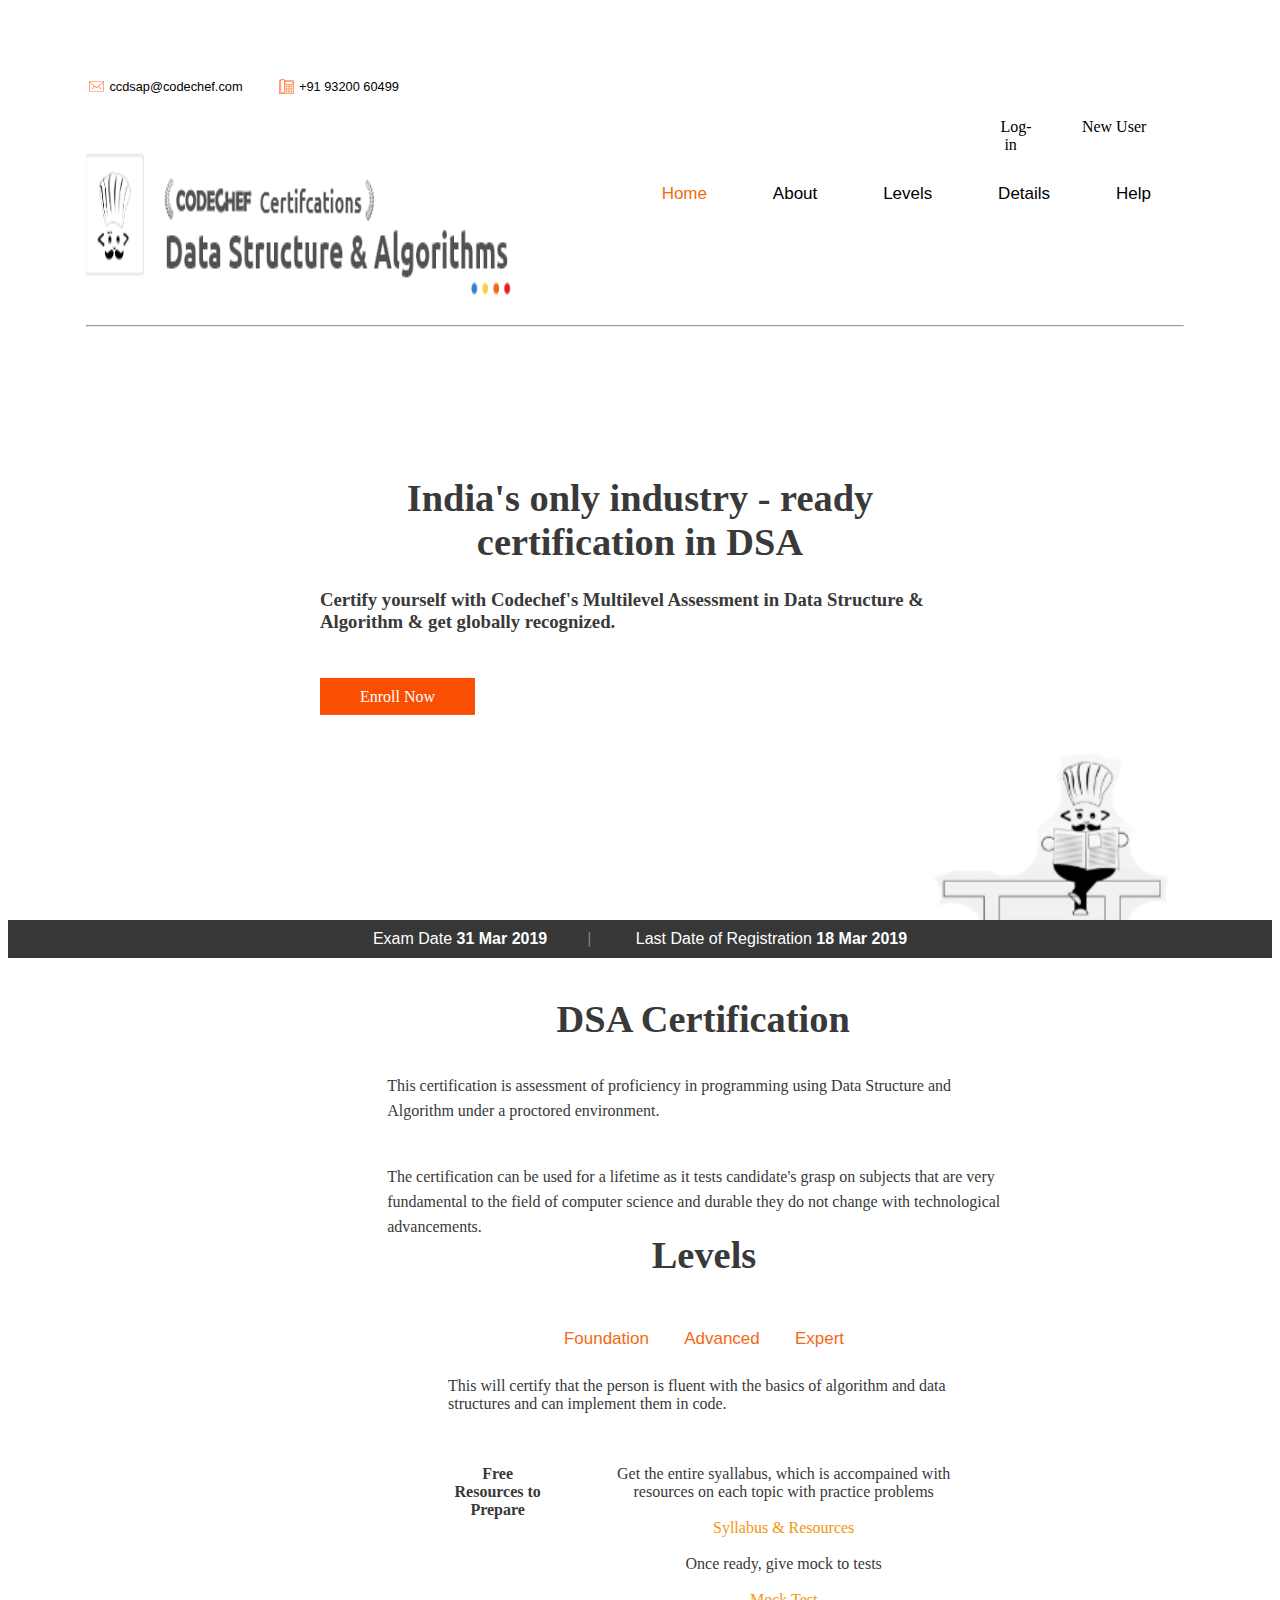
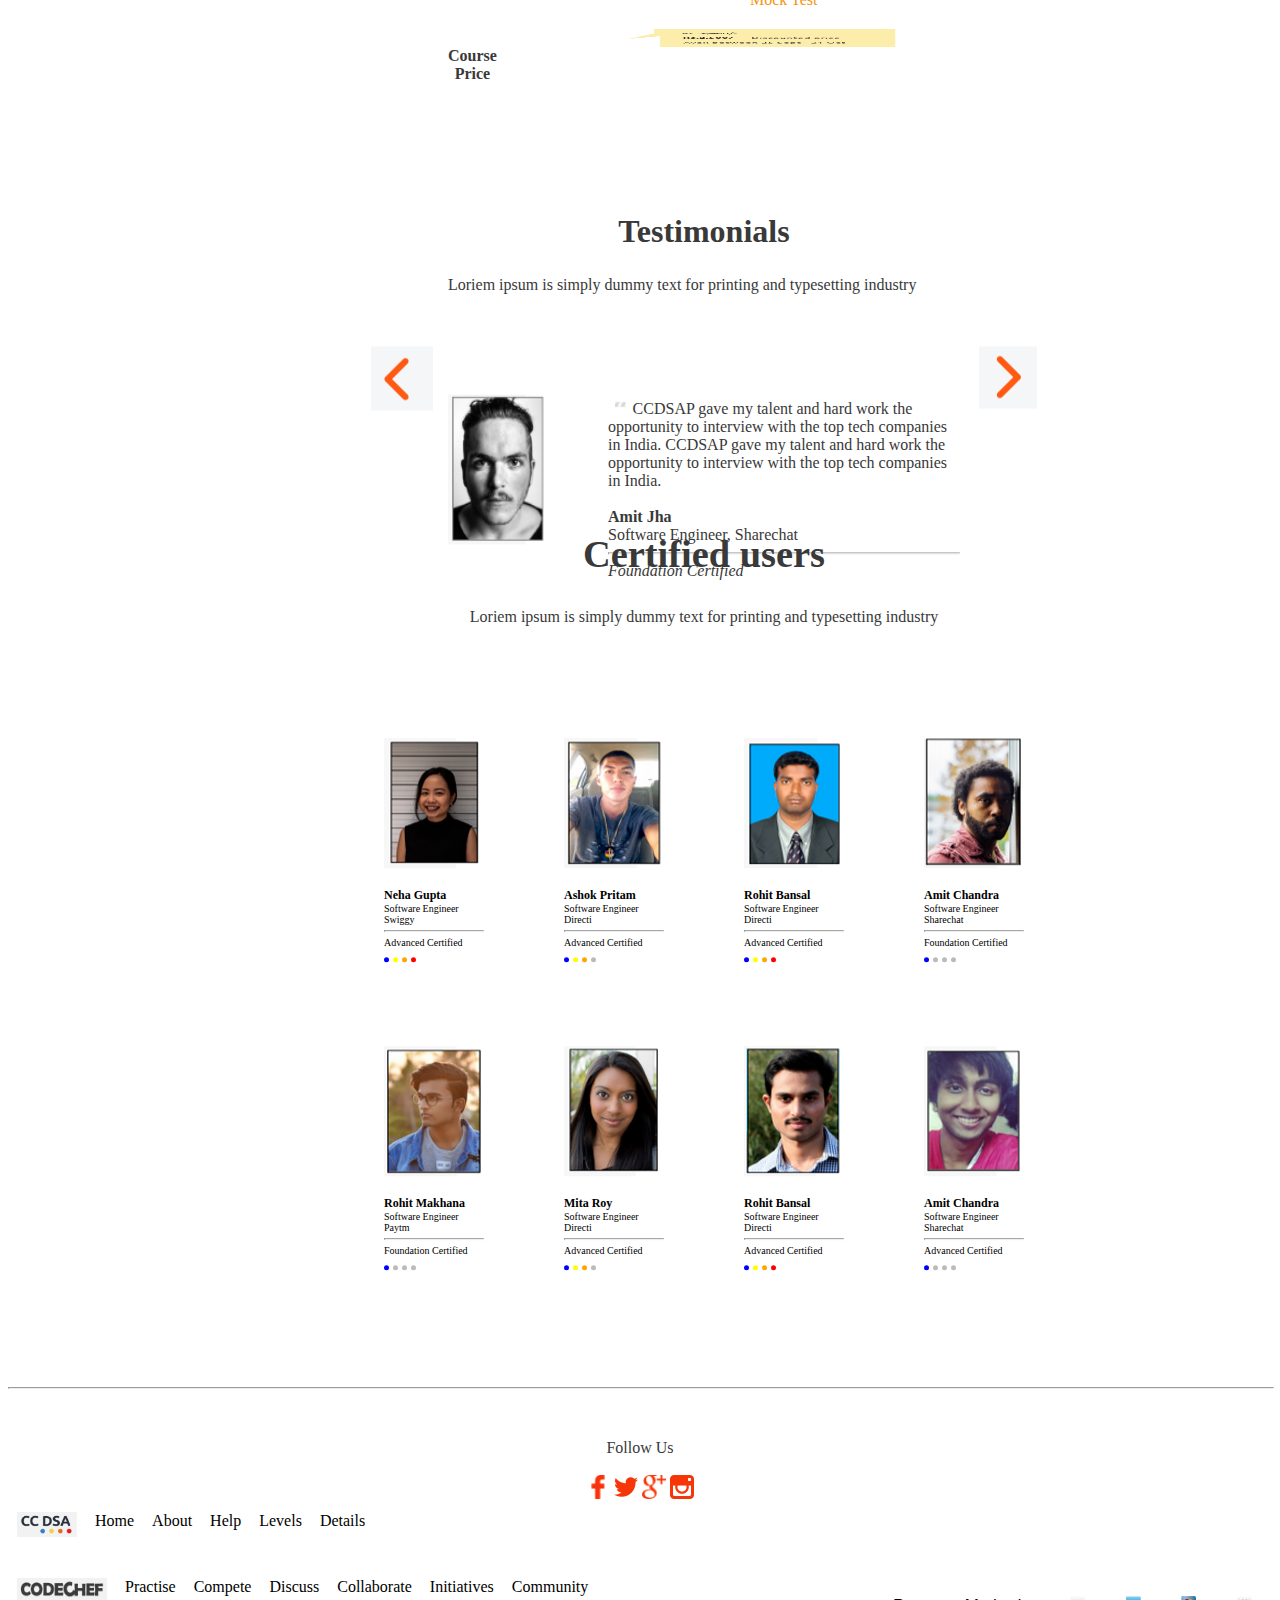
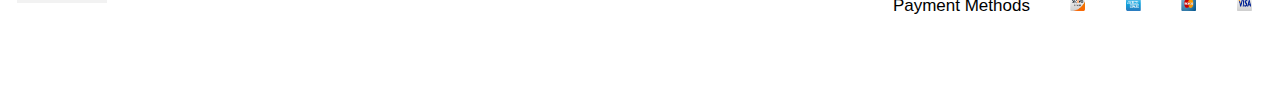
<file: index.html>
<html>
<head>
<title>Code Chef DSA Certification</title>
<link rel="icon" type="image/ico" href="icon/icon.png" />
<meta name="description" content="This certification is assessment of proficiency in programming using Data Structure and Algorithm under a proctored environment.
The certification can be used for a lifetime as it tests candidate's grasp on subjects that are very fundamental to the field of computer science and durable they 
do not change with technological advancements."/>

<meta property="og:title" content="Code Chef Data Structure Certification">
<meta property="og:description" content="India's only industry - ready certification in DSA
Certify yourself with Codechef's Multilevel Assessment in Data Structure & Algorithm & get globally recognized.">
<meta property="og:image" content="https://www.codechef.com/sites/all/themes/abessive/logo.png">
<meta name="viewport" content="width=device-width, initial-scale=1,maximum-scale=1,user-scalable=no">
<meta http-equiv="X-UA-Compatible" content="IE=edge,chrome=1">
<link rel="stylesheet" href="css/design.css">
</head>
<body>
<section>
<header>
<div class="tophead">
<div>
<img alt="mail" src="icon/mail.png" class="icon"/>
<a href="mailto:ccdsap@codechef.com">ccdsap@codechef.com</a>
</div>
<div><img alt="phone" src="icon/phone.png" class="icon"/>
<a href="tel:+919320060499">+91 93200 60499</a>
</div>
</div>
<div class="log-n">
<div>Log-&nbsp;in</div>
<div>New&nbsp;User</div>
</div>
</header>
<nav style="margin-top:30px;margin-left:15px;margin-right:25px;">
<div class="topnav" id="myTopnav">
<img alt="Certificate Logo" src="images/Certiinfologo.PNG" height="20%" width="40%"/>
  <a id="help" href="#help">Help</a>
  <a id="details" href="#details">Details</a>
  <a id="level" href="#levels">Levels</a>
  <a id="about" href="#about">About</a>
  <a id="home" href="#home" class="active">Home</a>
  <div class="line"></div>
</div>
<hr/>
</nav>
<div class="first-section">
<h1 class="h1">India's only industry - ready certification in DSA</h1>
<h3>Certify yourself with Codechef's Multilevel Assessment in Data Structure & Algorithm & get globally recognized.</h3>
<br><br>
<a href="#">Enroll Now</a>
</div>
</section>
<div class="image_2">
<img alt="codecheficon" src="images/image2.PNG" width="100%" height="20%"/>
</div>
<div class="exam-detail">
Exam Date <b>31&nbsp;Mar&nbsp;2019</b><span class="q">|</span>
Last Date of Registration <b>18 Mar 2019</b>
</div>
<div class="mob">
<table>
<tr>
<th>Exam Date</th>
<td><b>31&nbsp;Mar&nbsp;2019</b></td>
</tr>
<tr>
<th>Last Date of Registration</th>
<td><b>18 Mar 2019</b></td>
</tr>
</table>
</div>

<section class="certification-section" id="certification-detail">
<h2 class="h2">DSA Certification</h2>
<p>This certification is assessment of proficiency in programming using Data Structure and
Algorithm under a proctored environment.<br><br>
</p><p>The certification can be used for a lifetime as it tests candidate's grasp on subjects that are very
fundamental to the field of computer science and durable they do not change with technological advancements.</p>
</section>
<section class="level-section" id="level-section">
<h2 class="h2">Levels</h2>

<div class="levelnav">
  <a href="#foundation">Foundation</a>
  <a href="#advanced">Advanced</a>
  <a href="#expert">Expert</a>
  <div class="line"></div>
</div>
<p>
This will certify that the person is fluent with the basics of algorithm and data structures 
and can implement them in code.</p><br><br>
<div class="level-det">
<div>
<b>Free Resources to Prepare</b>
</div>
<div style="margin-left:60px">
Get the entire syallabus, which
is accompained with resources on 
each topic with practice problems<br><br>
<a style="color:#F39611;text-decoration:none;" href="#">Syllabus & Resources</a><br><br>
Once ready, give mock to tests<br><br>
<a style="color:#F39611;text-decoration:none;" href="#">Mock Test</a>
</div>
</div>

<br>
<div class="level-det">
<div style="margin-top:20px;">
<b>Course Price</b>
</div>
<div style="margin-left:60px;">
<img alt="Discount Offer" src="images/messagebox1.PNG" width="70%" height="20%"/>
<!--div style="position:absolute;top:400px;right:140px;">
<strike>Rs. 3500 /-</strike><br>
<b>Rs. 2000 /-</b> &nbsp;&nbsp; Discounted Price<br>
Avail between 25 Sep - 21 Oct
</div-->
</div>
</div>

<!--Mobile-->
<div class="mob-level-det">
<div>
<b>Free Resources to Prepare</b>
</div><br>
<div>
Get the entire syallabus, which
is accompained with resources on
each topic with practice problems<br><br>
<a style="color:#F39611;text-decoration:none;" href="#">Syllabus & Resources</a><br><br>
Once ready, give mock to tests<br><br>
<a style="color:#F39611;text-decoration:none;" href="#">Mock Test</a>
</div>
</div>

<br>
<div class="mob-level-det">
<div style="margin-top:20px;">
<b>Course Price</b>
</div>
<div>
<img alt="Discount Offer" src="images/messagebox3.png"/>
</div><br>
<a href="#" style="margin-left:5%;padding-left:40px;padding-right:40px;padding-top:10px;padding-bottom:10px;text-decoration:none;background-color:#FA4E03;color:white;">Enroll&nbsp;Now</a>
</div>
</section>
<section class="testimonial-section" id="testimonial-section">
<h2 style="text-align:center;font-size:32px;">Testimonials</h2>
Loriem ipsum is simply dummy text for printing and typesetting industry

<div class="testi-det">
<div><img alt="Amit Jha" src="images/amitjha.PNG" width="100px" height="150px"/></div>
<div style="margin-left:60px;"><img src="images/quote.PNG" class="quote"/><span style="text-align:left;">CCDSAP gave my talent and hard work the opportunity to interview with the top tech companies in India.
CCDSAP gave my talent and hard work the opportunity to interview with the top tech companies in India.</span><br>
<br><b>Amit Jha</b><br>Software Engineer, Sharechat<br>
<hr/>
<i>Foundation Certified</i></div>
</div>

<div class="mob-testi-det">
<img alt="Quotation" src="images/quote.PNG" class="quote"/><span>CCDSAP gave my talent and hard work the opportunity to interview with the top tech companies in India.
CCDSAP gave my talent and hard work the opportunity to interview with the top tech companies in India.</span><br><br>
<div style="display:flex;">
<div><img alt="Amit Jha" src="images/amitjha.PNG" width="80%" height="20%"/></div>
<div>
<span style="font-size:6vw;font-weight:bold;">Amit Jha</span><br><span style="font-size:3.1vw;">Software Engineer, Sharechat<br>
<hr/>
<i>Foundation Certified</i></div>
</div>
</div>
<img class="leftarrow" src="images/left.PNG" onclick="addDivs(-1)" />
<img class="rightarrow" src="images/right.PNG" onclick="addDivs(1)" />
</section>

<section class="user-section" id="user-section">
<h2 class="h2">Certified users</h2>
<p>Loriem ipsum is simply dummy text for printing and typesetting industry<br><br><br></p>
<table cellspacing="40">
<tr>
<td>
<img src="images/nehagupta.PNG" alt="neha gupta" width="100px" height="130px"/><br>
<span style="font-size:12px"><b>Neha Gupta</b></span><br><span style="font-size:10px;">Software Engineer<br>Swiggy<hr/>Advanced Certified</span><br>
<span class="dot1"></span>
<span class="dot2"></span>
<span class="dot3"></span>
<span class="dot4"></span>
</td>
</div>
<td>
<img src="images/ashokpritam.PNG" alt="ashok pritam" width="100px" height="130px"/><br>
<span style="font-size:12px"><b>Ashok Pritam</b></span><br><span style="font-size:10px;justify:true;">Software Engineer<br>Directi<hr/>Advanced Certified</span><br>
<span class="dot1"></span>
<span class="dot2"></span>
<span class="dot3"></span>
<span class="dot0"></span>
</td>
<td>
<img src="images/rohitbansal.PNG" alt="rohit bansal" width="100px" height="130px"/><br>
<span style="font-size:12px"><b>Rohit Bansal</b></span><br><span style="font-size:10px;">Software Engineer<br>Directi<hr/>Advanced Certified</span><br>
<span class="dot1"></span>
<span class="dot2"></span>
<span class="dot3"></span>
<span class="dot4"></span>
</td>
<td>
<img src="images/amitchandra.PNG" alt="amit chandra" width="100px" height="130px"/><br>
<span style="font-size:12px"><b>Amit Chandra</b></span><br><span style="font-size:10px;">Software Engineer<br>Sharechat<hr/>Foundation Certified</span><br>
<span class="dot1"></span>
<span class="dot0"></span>
<span class="dot0"></span>
<span class="dot0"></span>
</td>
</tr>
<tr>
<td>
<img src="images/rohitmakhana.PNG" alt="rohit makhana" width="100px" height="130px"/><br>
<span style="font-size:12px"><b>Rohit Makhana</b></span><br><span style="font-size:10px;">Software Engineer<br>Paytm<hr/>Foundation Certified</span><br>
<span class="dot1"></span>
<span class="dot0"></span>
<span class="dot0"></span>
<span class="dot0"></span>
</td>
<td>
<img src="images/mitaroy.PNG" alt="mita roy"width="100px" height="130px"/><br>
<span style="font-size:12px"><b>Mita Roy</b></span><br><span style="font-size:10px;">Software Engineer<br>Directi<hr/>Advanced Certified</span><br>
<span class="dot1"></span>
<span class="dot2"></span>
<span class="dot3"></span>
<span class="dot0"></span>
</td>
<td>
<img src="images/rohitbansal2.PNG" alt="rohit bansal" width="100px" height="130px"/><br>
<span style="font-size:12px"><b>Rohit Bansal</b></span><br><span style="font-size:10px;">Software Engineer<br>Directi<hr/>Advanced Certified</span><br>
<span class="dot1"></span>
<span class="dot2"></span>
<span class="dot3"></span>
<span class="dot4"></span>
</td>
<td>
<img src="images/amitchandra2.PNG" alt="rohit bansal" width="100px" height="130px"/><br>
<span style="font-size:12px"><b>Amit Chandra</b></span><br><span style="font-size:10px;">Software Engineer<br>Sharechat<hr/>Advanced Certified</span><br>
<span class="dot1"></span>
<span class="dot0"></span>
<span class="dot0"></span>
<span class="dot0"></span>
</td>

</tr>
</table>
</section>
<footer class="user-section" id="footer">
<hr/ style="width:100%;">
<div style="margin-top:50px">
Follow Us<br><br>
<a href="#" ><img alt="facebook" src="icon/facebook.png"/></a>
<a href="#" ><img alt="twitte" src="icon/twitter.png"/></a>
<a href="#" ><img alt="googleplus" src="icon/google.png"/></a>
<a href="#" ><img alt="instagram" src="icon/instagram.png"/></a>
</div>
<div class="mob-bottom"><br><br>
<a style="pointer-events:none;" href="#CCDSA"><img src="images/ccdsa.PNG" alt="CodeChef DSA"style="width:60px;height:25px;"/></a><br>
<br>  <a href="#home" class="active">Home</a><br>
<br>   <a  href="#about">About</a><br>
<br> <a href="#help">Help</a><br>
<br>  <a  href="#levels">Levels</a><br>
<br>  <a  href="#details">Details</a><br>
<br> <a style="pointer-events:none;" href="#CODECHEF"><img src="images/codechef.PNG" alt="CodeChef" width="90px" height="25px"/></a><br>
<br>  <a href="#home" class="active">Practise</a><br>
<br> <a href="#about">Compete</a><br>
<br><a href="#levels">Discuss</a><br>
<br><a href="#details">Collaborate</a><br>
<br><a href="#help">Initiatives</a><br>
<br><a href="#community">Community</a><br>
</div>
<div class="bottomnav">
  <a style="pointer-events:none;" href="#CCDSA"><img src="images/ccdsa.PNG" alt="CodeChef DSA" style="width:60px;height:25px;"/></a>
  <a href="#home" class="active">Home</a>
   <a href="#about">About</a>
 <a href="#help">Help</a>
  <a href="#levels">Levels</a>
  <a href="#details">Details</a>
 
</div>
<br><br>
<div class="bottomnav" style="margin-top:30px;">
  <a style="pointer-events:none;" href="#CODECHEF"><img src="images/codechef.PNG" alt="CodeChef" width="90px" height="25px"/></a>
  <a href="#home" class="active">Practise</a>
  <a href="#about">Compete</a>
  <a href="#levels">Discuss</a>
  <a href="#details">Collaborate</a>
  <a href="#help">Initiatives</a>
  <a href="#community">Community</a>
</div>
<div class="topnav" id="paym">
  <a><img alt="Visa" src="images/visa.png" width="15px" height="15px"></a>
  <a><img alt="Mastercard" src="images/mastercard.png" width="15px" height="15px"></a>
  <a><img alt="American Express" src="images/american.png" width="15px" height="15px"></a>
  <a><img alt="Discover" src="images/discover copy.png" width="15px" height="15px"></a>
  <a style="pointer-events:none;">Payment Methods</a>
</div>
<div class="mob-pay">
Payment Methods
<div class="pay">
<div>  <a><img alt="Visa" src="images/visa.png" width="15px" height="15px"></a></div>
<div>  <a><img alt="MasterCard" src="images/mastercard.png" width="15px" height="15px"></a></div>
<div>  <a><img alt="American Express" src="images/american.png" width="15px" height="15px"></a></div>
<div>  <a><img alt="Discover" src="images/discover copy.png" width="15px" height="15px"></a></div>
</div>
</div>

</footer>
</body>
</html>
</file>
<file: css/design.css>
section
{
	margin:5%;
}
.log-n {
	position:absolute;
	display:flex;
	top:12%;
	left:75%;
}
.log-n div {
	width:100%;
	margin-left:20%;
	padding:10px;

}
.log-n div:hover {
	border: 1px solid #F36911;
}
.tophead {
	overflow:hidden;
}
.tophead div
{
	float: left;
	display: block;
	color: black;
	text-align: center;
	padding: 1.4% 1.6%;
	text-decoration: none;
	font-size: 1.2vw;

}
.tophead div a {
	font-family:sans-serif;
	font-size:1.0vw;
	color:black;
	text-decoration:none;
}
@media only screen and (min-width:1000px)
{
	.mob {
		visibility:hidden;
	}
}
@media only screen and (max-width:480px) {
  /* For mobile phones: */
  body {
	overflow: auto!important;
	max-height: 100% !important;
  }
  .tophead div a {
	  font-size:3.5vw;
  }
  .log-n {
	  top:8%;
	  left:35%;
	  font-size:3.5vw;
  }
  #home,#help,#details,#level,#about{
	  font-size:3.5vw;
  }
  nav hr
  {
	  visibility:hidden;
  }
  .topnav img {
	  width:100%;
	  height:10%;
  }
  .first-section .h1 {
	  margin-left:-30%;
	  margin-right:-10%;
	  margin-bottom:25%;
	  font-family:sans-serif;
	  color:#393939;
	  font-size:5vw;
  }
  .first-section h3 {
	  margin-left:-30%;
	  font-size: 4.2vw;
	  font-family: Ubuntu;
  }
  .first-section a
  {
	  font-family:Ubuntu;
	  margin-left:-30%;
	  font-size: 4vw;
	  padding-left:30%;
	  padding-right:30%;
  }
  .image_2 {
	  position:relative;
	  margin-left:40%;
	  left:10%;
  }
  .image_2 img{
	  width:80%;
  }
  .exam-detail {
	  visibility:hidden;
  }
  .mob {
	  width:100%;
	  float:left;
	  background:#373737;
	  font-family: sans-serif;
	  position:relative;
	  top:24%;
	  visibility:visible;
  }
  .mob th {
	  width:70%;
	  padding-left:1%;
	  color:white;
	  text-align:left;
	  font-size:3.5vw;
  }
  .mob td {
	  color:white;
	  font-size: 4vw;
  }
  
  .certification-section {
	  font-size:4vw;
	  position:relative;
	  padding-top:300%;
	  margin-left:-12%;
  }
  .certification-section .h2 {
	  margin-left:-7%;
	  text-align:left;
	  font-size:7vw;
	  font-family:sans-serif;
  }
  .level-section {
	  padding-top:670%;
	  margin-left:-5%;
	  margin-right:-25%;
  }
  .level-section p {
	  font-size:6vw;
	  font-family:sans-serif;
  }
  .level-section .h2 {
	  font-size:6vw;
	  font-family:sans-serif;
	  text-align:left;
  }
  .level-section .levelnav a {
	  font-size:4vw;
  }
  .level-section .mob-level-det {
	  display:inline-block;
	  font-family:sans-serif;
  }
  .level-section .mob-level-det img {
	  width:100%;
	  height:50%;
  }
  .level-section .level-det {
	  display:none;
  }
  .testimonial-section {
	  padding-top:1100%;
	  font-size:6vw;
  }
  .testimonial-section .mob-testi-det {
	  font-family:sans-serif;
	  margin-top:12%;
	  font-size:5vw;
	  display:inline-block;
  }
 
  .testimonial-section .mob-testi-det .quote {
	  width:4%;
	  height:2%;
  }
  .testimonial-section .testi-det {
	  display:none;
  }
  .testimonial-section .leftarrow
  {
	width:10%;
	height:2%;	
	top:95%;
  }
  .testimonial-section .rightarrow {
	top:95%;
	width:10%;
	height:2%;
  }
  .user-section {
	  padding-top:1300%;
  }
  .user-section .h2 {
	  font-size:8vw;
  }
  .user-section p {
	  display:none;
  }
  #footer {
	  padding-top:2300%;
  }
  .bottomnav a {
	  display: block;
	  float:center;
	  padding: 4% 4%;
	  font-family:sans-serif;
	  font-size:6vw;
  }
  .user-section .mob-pay {
	  display:block;
  } 
  .mob-pay .pay{
	  display:flex;
  }
  #paym {
	  display:none;
  }
  .user-section .mob-bottom {
	  display:list-item;
  }
  .bottomnav {
	  display:none;
  }
  .pay {
	padding-top:5%;
	padding-bottom:5%;
  }
  .pay a img {
	width:25%;
	height:15%;
  }
}

.icon
{
	width: 15px;
	display:inline-block;
	float: left;
	margin-right:5px;
	height: 15px;
}
.topnav {
	overflow: hidden;
	font-family: sans-serif;
}

.topnav a {
	float: right;
	display: block;
	color: black;
	margin-top:2%;
	text-align: center;
	padding: 2% 3%;
	text-decoration: none;
	font-size: 17px;
}

.topnav a.active {
	color:#F36911;
}

.topnav .icon {
	display: none;
}
.first-section {
	font-family: Ubuntu;
	color:#393939;
	position:absolute;
	margin-top:10%;
	top:50%;
	left:50%;
	transform: translate(-50%, -50%);
}
.certification-section {
	font-family: Ubuntu;
	color:#393939;
	position:relative;
	top:50%;
	left:50%;
	padding-left:20%;
	padding-right:20%;
	transform: translate(-50%, -50%);
}
.certification-section .h2 {
	text-align:center;
}
.first-section h1 {
	font-size:3vw;
	text-align:center;"
}
.first-section a
{
	padding-left:40px;
	padding-right:40px;
	padding-top:10px;
	padding-bottom:10px;
	text-decoration:none;
	background-color:#FA4E03;
	color:white;
}
.image_2 {
	position:relative;
	top:40%;
	float:right;
	margin-right:7%;
}
.exam-section {
	top:50%;
	right:0%;
}
.exam-detail .q {
	margin-right:40px;
	margin-left:40px;
	color:gray;
}
.exam-detail {
	width:100%;
	display: block;
	float:left;
	background:#373737;
	color:white;
	padding-top:10px;
	padding-bottom:10px;
	font-family: sans-serif;
	position:relative;
	text-align:center;
	top:40%;
}
#certification-detail
{
	margin-top:13%;
}
#certification-detail p {
	line-height:25px;
}
.level-section
{
	font-family: Ubuntu;
	color:#393939;
	position:absolute;
	top:50%;
	left:50%;
	transform: translate(-50%, -50%);
}
.level-section .h2 {
	text-align:center;
}
#level-section {
	margin-top:80%;
}
.levelnav 
{
	overflow: hidden;
	text-align:center;
	font-family: sans-serif;
}
.levelnav a
{
	display: inline-block;
	color: #F36911;
	margin-top:2%;
	text-align: center;
	padding: 2% 3%;
	text-decoration: none;
	font-size: 17px;
}
.levelnav a:hover {
	color:black;
}
.level-det {
	text-align:center;
	overflow:hidden;
	display: flex;
}
.mob-level-det {
	display:none;
}
.testimonial-section {
	font-family: Ubuntu;
	color:#393939;
	position:absolute;
	top:50%;
	left:50%;
	transform: translate(-50%, -50%);
}
#testimonial-section {
	margin-top: 120%;
}
.testimonialslides
{
	display:none;
}
.testi-det {
	margin-top:100px;
	overflow:hidden;
	display: flex;
}
.quote {
	width:3%;
	height:3%;
	padding:2% 2%;
}
.mob-testi-det {
	display:none;
}
.leftarrow
{
	position: absolute;
	top:40%;
	left:-15%;
}
.rightarrow {
	position:absolute;
	top:40%;
	right:-15%;
}
.leftarrow:hover {
	border: 1px solid black;
}

.rightarrow:hover {
	border: 1px solid black;
}

.user-section {
	text-align:center;
	left:50%;
	font-family: Ubuntu;
	color:#393939;
	transform: translate(-50%,-50%);
	position:absolute;
}
#user-section {
	margin-top: 120%;
}
.h2 {
	text-align:center;
	font-size:3vw;
}

@media screen and (max-width: 650px) {
  td {
    width: 100%;
    display: block;
  }
}

td {
	padding:20px;
}
td:hover {
	box-shadow: 4px 4px 8px 4px rgba(0, 0, 0, 0.2);
}
td img
{
	padding-bottom:20px;
}
.dot0 {
	height: 5px;
	width: 5px;
	background-color: #bbb;
	border-radius: 50%;
	display: inline-block;
}
.dot1 {
	height: 5px;
	width: 5px;
	background-color: blue;
	border-radius: 50%;
	display: inline-block;
}
.dot2 {
	height: 5px;
	width: 5px;
	background-color: yellow;
	border-radius: 50%;
	display: inline-block;
}
.dot3 {
	height: 5px;
	width: 5px;
	background-color: orange;
	border-radius: 50%;
	display: inline-block;
}
.dot4 {

	height: 5px;
	width: 5px;
	background-color: red;
	border-radius: 50%;
	display: inline-block;
}

#footer {
	height:160px;
	width:100%;
	margin-top:170%;
	position: relative;
}
.mob-bottom {
	display:none;
}
.mob-bottom a
{
	padding:2% 4%;
	text-decoration:none;
	color:black;
}
.mob-bottom a:active
{
	color:#F36911;
}
.mob-pay {
	display:none;
}
.pay {
	display:flex;
}
.bottomnav a{
	padding:9px;
	text-decoration:none;
	float: left;
	display: block;
	color: black;
}

.bottomnav a:after, .levelnav a:after, .topnav a:after {
    content: '';
    display: block;
    width: 0;
    height: 2px;
    background: #F36911;
    transition: width .3s;
}
.bottomnav a:hover:after,.levelnav a:hover:after, .topnav a:hover:after {
	width:100%;
}
</file>
